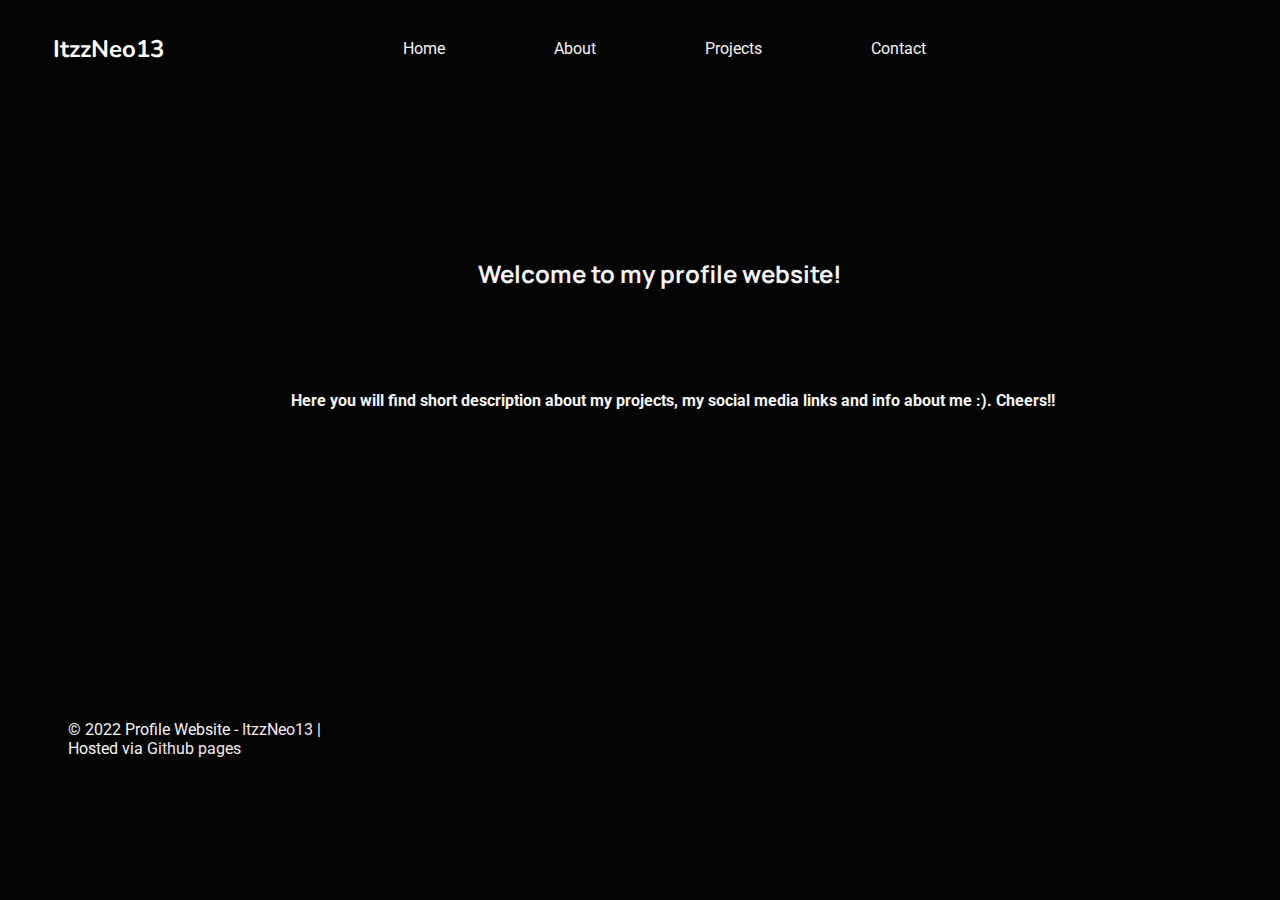
<file: index.html>
<!DOCTYPE html>
<html lang="eng">

    <head>
        <meta charset="UTF-8">
        <meta http-equiv="X-UA-Compatible" content="IE=edge">
        <meta name="viewport" content="width=device-width, initial-scale=1.0">
        <!--Font-->
        <link rel="preconnect" href="https://fonts.googleapis.com">
        <link rel="preconnect" href="https://fonts.gstatic.com" crossorigin>
        <link href="https://fonts.googleapis.com/css2?family=Manrope:wght@300&family=Nunito:wght@300&family=Roboto:wght@300&display=swap" rel="stylesheet">
        <link rel="stylesheet" href="./home/home.css">
        <title>Profile Website | Home</title>
        <link rel="shortcut icon" type="image/png" href="./assets/favicon.ico">
    </head>

<!-------Head End-------->
    <body>
        <div class="top">
            <div class="name">
                <h2>ItzzNeo13</h2>
            </div>
            <div class="links">
                <ul>
                    <a href="./index.html"><li>Home</li></a>
                    <a href="./about.html"><li id="abt">About</li></a>
                    <a href="./project.html"><li>Projects</li></a>
                    <a href="./contact.html"><li>Contact</li></a>
                </ul>
            </div>
        </div>
        </div>
        <br>
        <br>
        <br>
        <br>
        <br>
        <br>
        <br>
        <br>
        <div class="head">
            <div class="heading">
                <h2>Welcome to my profile website!</h2>
            </div>
            <br>

            <div class="intro">
                <h5>
                    <p>Here you will find short description about my projects, my social media links
                        and info about me :). Cheers!!</p>
                    
                </h5>
            </div>
        </div>
    <br>
    <br>
    <br>
<!--main content end-->
    </body>
    <footer>
        <div class="bottom">
            <div class="creds">
                <pre>
<p>© 2022 Profile Website - <a href="https://discord.com/users/756200102342688788">ItzzNeo13</a> |
Hosted via <a href="https://pages.github.com/">Github pages</a></p>
                </pre>
            </div>
    </div>
    </footer>
</html>
</file>
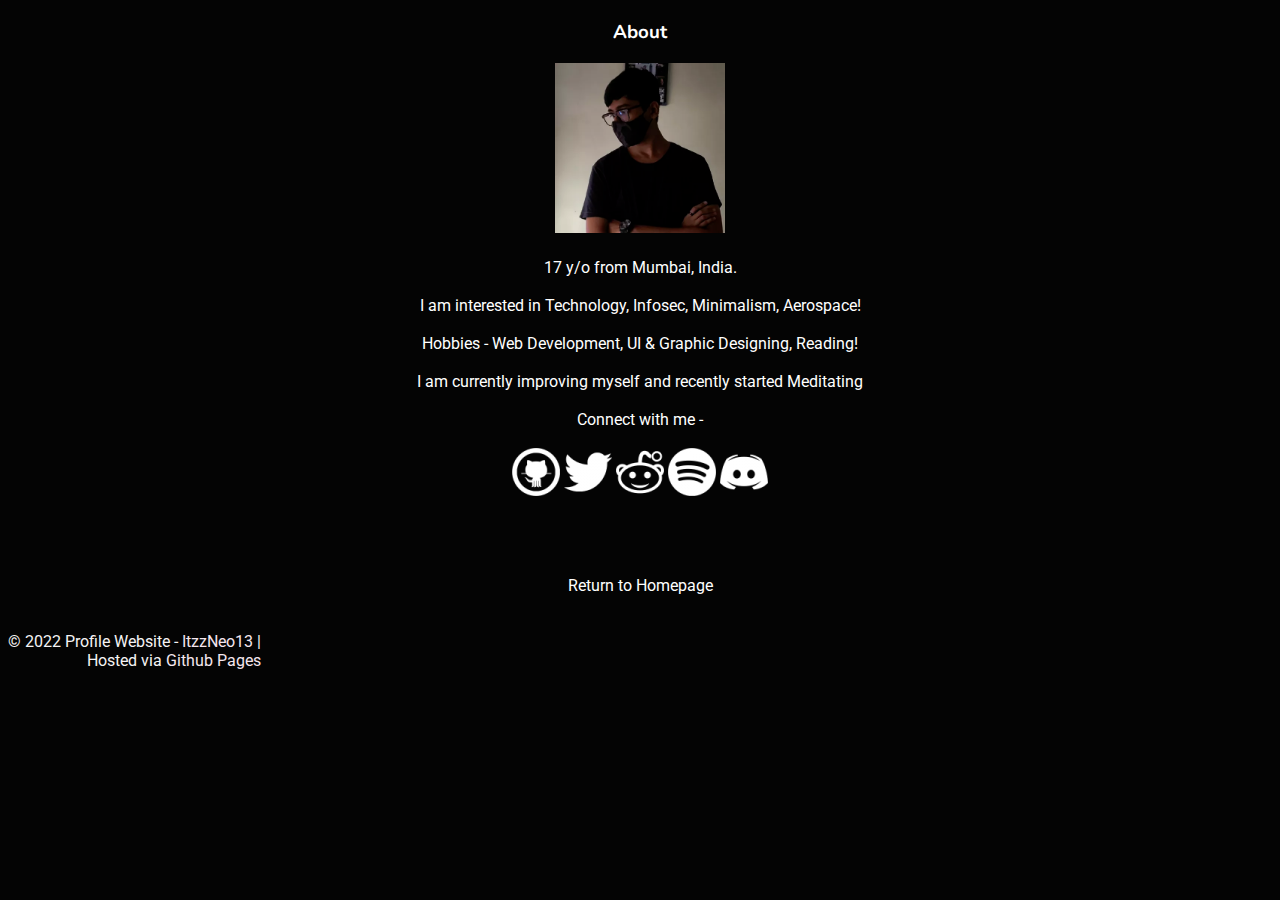
<file: about.html>
<!DOCTYPE html>
<html lang="eng">
    <head>
        <!--Font-->
        <link rel="preconnect" href="https://fonts.googleapis.com">
        <link rel="preconnect" href="https://fonts.gstatic.com" crossorigin>
        <link href="https://fonts.googleapis.com/css2?family=Manrope:wght@300&family=Nunito:wght@300&family=Roboto:wght@300&display=swap" rel="stylesheet">
        <link rel="stylesheet" href="./about/about.css">
        <title>Profile Website | About</title>
        <link rel="shortcut icon" type="image/png" href="./assets/favicon.ico">
    </head>
    <!--Header End-->
    <body>
        <h3>About</h3>
        <center><img id="pic" src="./Icons/Profile-Pic.png" alt="Profile-pic"></center>
        <p class="txt">17 y/o from Mumbai, India.
            <br>
            <br>
            I am interested in Technology, Infosec, Minimalism, Aerospace! 
            <br>
            <br>
            Hobbies - Web Development, UI & Graphic Designing, Reading!
            <br>
            <br>
            I am currently improving myself and recently started Meditating
            <br>
            <br>
            Connect with me -
            <br>
            <br>
            <a href="https://github.com/ItzzNeo13"><img src="./Icons/github.png" alt="GitHub"></a>
            <a href="https://twitter.com/ItzzNeo13"><img src="./Icons/twitter.png" alt="Twitter"></a>
            <a href="https://reddit.com/user/neomaster13"><img src="./Icons/reddit.png" alt="Reddit"></a>
            <a href="https://open.spotify.com/user/dc90xmqlj32pxk5pqxwdyxt8w"><img src="./Icons/spotify.png" alt="Spotify"></a>
            <a href="https://discord.gg/VbbnMzV9RZ"><img src="./Icons/discord.png" alt="Discord Server"></a>
            <br>
            <br>
            <br>
            <br>
            <br>
            <a id="home" href="index.html">Return to Homepage</a>
        </p>
        <!--Main content end-->
    </body>
    <footer>
        <div class="bottom">
            <div class="creds">
                <pre>
<p>© 2022 Profile Website - <a href="https://discord.com/users/756200102342688788">ItzzNeo13</a> |
Hosted via <a href="https://pages.github.com/">Github Pages</a></p>
                </pre>
            </div>
        </div>
    </footer>
</html>
</file>
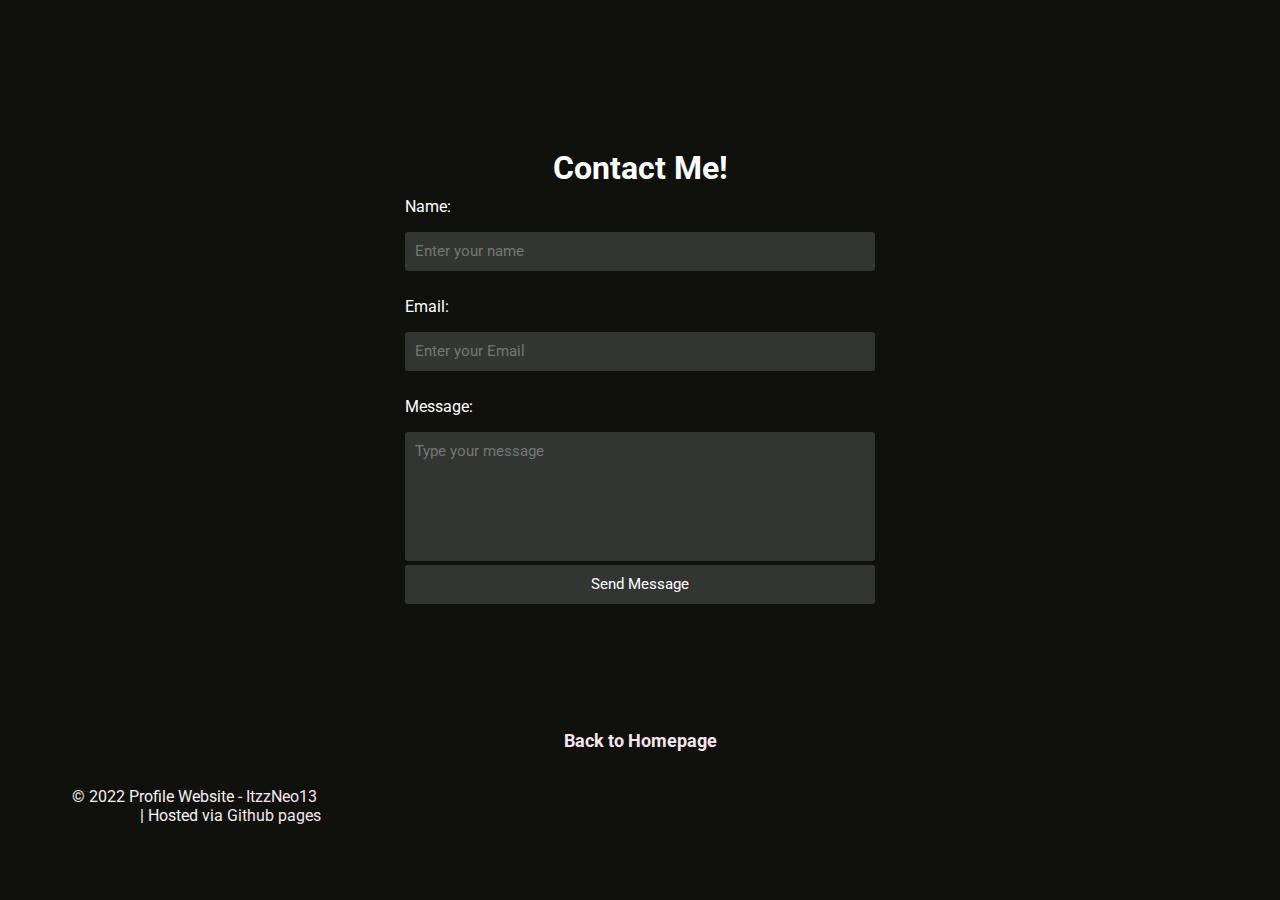
<file: contact.html>
<!DOCTYPE html>
<html lang="en">
<head>
        <!--Font-->
        <link rel="preconnect" href="https://fonts.googleapis.com">
        <link rel="preconnect" href="https://fonts.gstatic.com" crossorigin>
        <link href="https://fonts.googleapis.com/css2?family=Manrope:wght@300&family=Nunito:wght@300&family=Roboto:wght@300&display=swap" rel="stylesheet">
        <link rel="stylesheet" href="./contact/contact.css">
        <title>Profile Website | Contact</title>
        <link rel="shortcut icon" type="image/png" href="./assets/favicon.ico">
</head>
<body>
    <div id="overlay">
        <form action="https://formspree.io/f/xrgjoawd" method="POST">
            <h1 id="text">Contact Me!</h1>

            <label for="name" class="Ltag">Name:</label>
            <input type="text" name="name" id="name" placeholder="Enter your name" style="font-size: 15px;">
            <small class="error"></small>

            <label for="email"  class="Ltag">Email:</label>
            <input type="text" name="email" id="email" placeholder="Enter your Email" style="font-size: 15px;">
            <small class="error"></small>

            <label for="message" class="Ltag">Message:</label>
            <textarea id="message" name="message" placeholder="Type your message" rows="6" style="font-size: 15px;"></textarea>
            <small class="error"></small>

            <div class="center" class="Ltag">
                <input type="submit" value="Send Message" style="font-size: 15px;">
                <p id="success"></p>
            </div>
        </form>
<br>
<br>
<br>
<br>
        <center><h3 id="bth"><a href="index.html">Back to Homepage</a></h3></center>

    </div>
    <!-- <script src="./script/script.js"></script> -->
</body>
<br>
<br>
<br>
<footer>
    <div class="bottom">
        <div class="creds">
            <pre>
                <p>© 2022 Profile Website - <a href="https://discord.com/users/756200102342688788">ItzzNeo13</a> 
| Hosted via <a href="https://pages.github.com/">Github pages</a></p>
            </pre>
        </div>
    </div>
</footer>
</html>
</file>
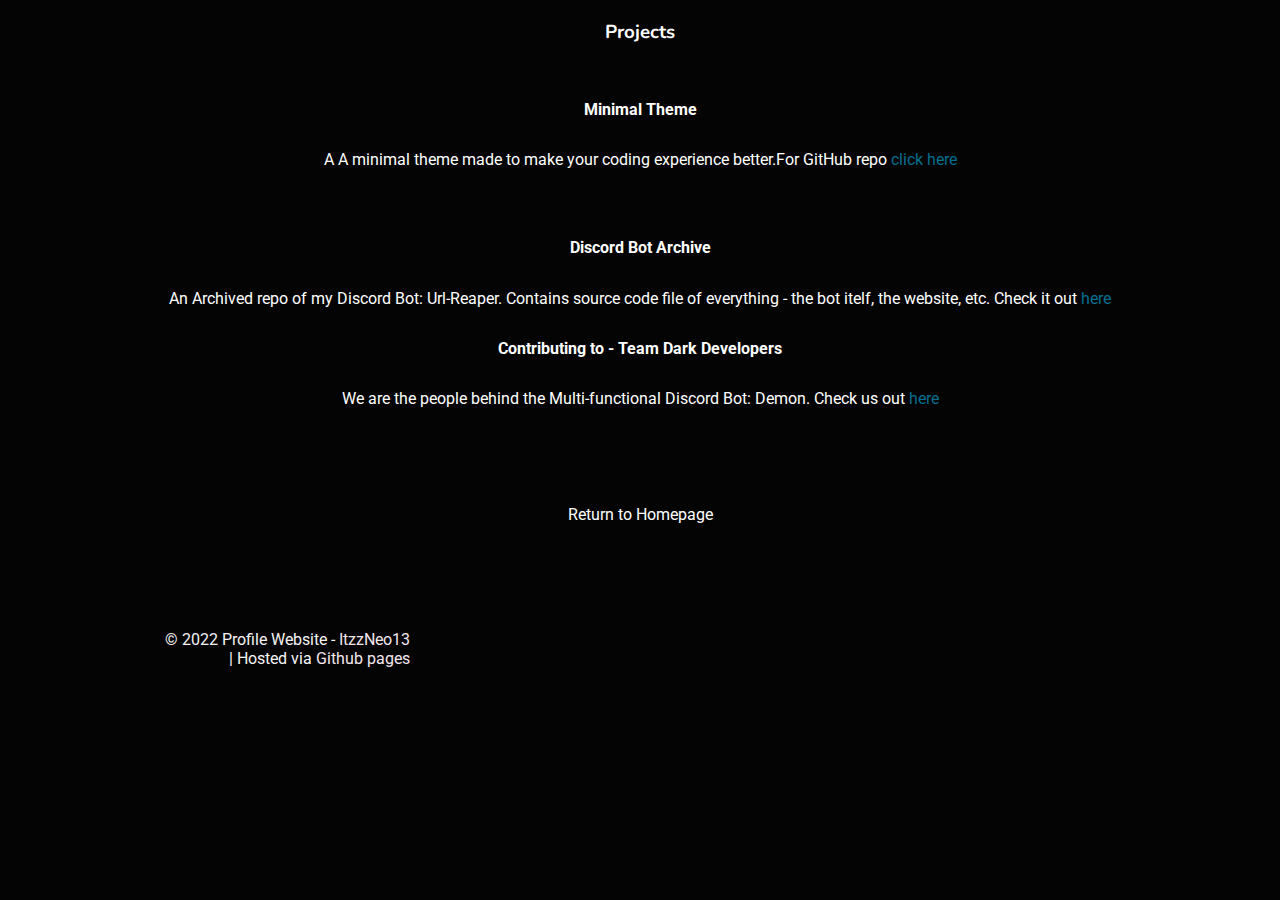
<file: project.html>
<!DOCTYPE html>
<html lang="en">
<head>
        <!--Font-->
        <link rel="preconnect" href="https://fonts.googleapis.com">
        <link rel="preconnect" href="https://fonts.gstatic.com" crossorigin>
        <link href="https://fonts.googleapis.com/css2?family=Manrope:wght@300&family=Nunito:wght@300&family=Roboto:wght@300&display=swap" rel="stylesheet">
        <link rel="stylesheet" href="./projects/project.css">
        <title>Profile Website | Project</title>
        <link rel="shortcut icon" type="image/png" href="./assets/favicon.ico">
</head>
<!-------Head End-------->
<body>
        <h3 id="title">Projects</h3>
        <h4>Minimal Theme</h4>
        <p>A A minimal theme made to make your coding experience better.For GitHub repo <a id="c1" href="https://github.com/ItzzNeo13/Minimal-Theme">click here</a></p>
        <br>
<!---------------------------->
        <h4>Discord Bot Archive</h4>
        <p>An Archived repo of my Discord Bot: Url-Reaper. Contains source code file of everything - the bot itelf, the website, etc. Check it out <a id="c2" href="https://github.com/ItzzNeo13/Discord-Bot-Archive">here</a></p>
        
<!---------------------------->
        <h4>Contributing to - Team Dark Developers</h4>
        <p>We are the people 
            behind the Multi-functional Discord Bot: Demon. Check us out <a id="c3" href="https://github.com/Team-Dark-Developers">here</a></p>
        <br>
        <br>
        <br>
        <br>
        <center><a id="home" href="index.html">Return to Homepage</a></center>
</body>
<br>
<br>
<br>
<br>
<!--Footer Starts-->
    <footer>
        <div class="creds">
            <pre>
                    <p>© 2022 Profile Website - <a href="https://discord.com/users/756200102342688788">ItzzNeo13</a>
| Hosted via <a href="https://pages.github.com/">Github pages</a></p>
            </pre>
           
        </div>
    </footer>

</html>
</file>
<file: home/home.css>
body{
    background-color: #040404;
}

.name h2{
    font-family: 'Nunito', sans-serif;
    color: #FFFFFF;
    margin-left: 45px;
    margin-top: 25px;
}


.top{
    width: 100%;
    height: 70px;
    display: grid;
    grid-template-columns: 250px auto;
}

.links ul li{
    display: inline-block;
    padding-left: 40px;
    margin-top: 15px;
    margin-left: 65px;
    color: #f5f3f4;
    font-family: 'Roboto', sans-serif;
}
.links ul li:hover{
    color: #d3d3d3;
}

.heading h2{
    display: inline-block;
    margin-left: 65px;
    margin-left: 40px;
    margin-top: 35px;
    color: #f5f3f4;
    font-family: 'Manrope', sans-serif;
}

.heading{
    width: 100%;
    height: 100px;
    text-align: center;
}

.intro h5{
    display: inline-block;
    margin-left: 65px;
    margin-top: 35px;
    font-size: medium;
    color: #f5f3f4;
    font-family: 'Roboto', sans-serif;
}

.intro{
    text-align: center;
}

.creds p{
    display: inline-block;
    margin-left: 60px;
    margin-top: 200px;
    font-size: medium;
    color: #f5f3f4;
    font-family: 'Roboto', sans-serif;
}

.creds p a{
    text-decoration: none;
    color: #f5e6ee;
}

@media screen and (max-width: 1024px){
    /* Header */
    .top{
        width: 100%;
        height: 150px;
        display: grid;
        grid-template-columns: 100%;
        grid-template-rows: 100px auto;
    }
    .name{
        text-align: center;
        font-size: 35px;
    }
    .links ul li{
       font-size: x-large;
       margin-left: 50px;
       margin-right: 50px;
    }

    /* Body */
    .heading{
        width: 100%;
        height: 300px;
        text-align: center;
    }
    .heading h2{
        display: inline-block;
        margin-top: 180px;
        color: #f5f3f4;
        font-family: 'Manrope', sans-serif;
        font-size: 40px;
        text-align: center;
    }
    .intro h5 p{
        display: inline-block;
        margin-left: 30px;
        margin-top: 35px;
        font-size: 30px;
        color: #f5f3f4;
        font-family: 'Roboto', sans-serif;
        
    }
   .intro h5{
       margin-left: 10px;
   }

   /* Bottom */
   .creds p{
    display: inline-block;
    margin-left: 45px;
    margin-top: 200px;
    font-size: 25px;
    color: #f5f3f4;
    font-family: 'Roboto', sans-serif;
}

}

@media screen and (max-width: 950px){
    .top{
        width: 100%;
        height: 150px;
        display: grid;
        grid-template-columns: 100%;
        grid-template-rows: 100px auto;
    }

    .links ul li{
        font-size: x-large;
        margin-left: 30px;
        margin-right: 30px;
    }

    .creds p{
        display: inline-block;
        margin-left: 45px;
        margin-top: 300px;
        font-size: 25px;
        color: #f5f3f4;
        font-family: 'Roboto', sans-serif;
    }

    .links ul{
        margin-top: 60px;
    }

}

@media screen and (max-width:770px){
    .links ul{
        margin-top: 50px;
        text-align: left;
        float: left;
        padding: 0px;
    }
}

@media screen and (max-width: 725px){
    .top{
        width: 100%;
        height: 150px;
        display: grid;
        grid-template-columns: 100%;
        grid-template-rows: auto;
    }
}

@media screen and (max-width:500px){
    .heading h2{
        display: inline-block;
        margin-top: 30px;
        margin-left: 30px;
        color: #f5f3f4;
        font-family: 'Manrope', sans-serif;
        font-size: 28px;
        text-align: left;
    }
    .heading{
        margin-top: 40px;
    }

    .intro{
        margin-top: 30px;
    }

    .intro h5{
        margin-top: -160px;
        
    }
    .intro h5 p{
        font-size: large;
        margin-top: -235px;
        padding: 20px;
        float: left;
        text-align: left;
    }

    .links ul{
        margin-top: 20px;
    }

    pre{
        height: 100px;
    }
    .creds p{
        margin-top: -20px;
        font-size: large;
    }
}

@media screen and (max-width:400px){
    .heading h2{
        font-size: 25px;
    }
}
</file>
<file: about/about.css>
body{
    background-color: #040404;
}

h3{
    text-align: center;
    color: #ffffff;
    font-family: 'Nunito', sans-serif;
}

#pic{
    align-self: center;
    /* margin-top: 20px; */
    /* margin-left: 602px; */
    /* margin-bottom: 20px; */
    width: 170px;
    height: 170px;
}

.txt{
    text-align: center;
    color: #ffffff;
    font-family: 'Roboto', sans-serif;
    padding: 5px 0 5px 0;
}

#home{
    text-decoration: none;
    text-align: center;
    color: #ffffff;
    font-family: 'Roboto', sans-serif;
}

.creds p{
    display: inline-block;
    text-align: end;
    /* margin-left: 60px; */
    /* margin-top: 200px; */
    font-size: medium;
    color: #f5f3f4;
    font-family: 'Roboto', sans-serif;
}

.creds p a{
    text-decoration: none;
    color: #f5e6ee;
}

@media screen and (max-width: 1024px) {
    body h3{
        font-size: xx-large;
        margin-top: 80px;
        margin-bottom: 80px;
    }
    body center{
        height: 250px;
    }
    body center #pic{
        width: auto;
        height: 250px;
    }
    body p{
        margin: 72px 180px;
        font-size: 26px;
    }

    /* Bottom */
    .bottom .creds pre{
        margin: 0;
        height: 150px;
        /* background-color: lightcoral; */
    }
    .bottom .creds pre p{
        font-size: 26px;
        text-align: left;
        margin-left: 60px;
    }
}
</file>
<file: contact/contact.css>
*{
    background-color: #10100D;
    font-family: 'Roboto', sans-serif;
    color: #ffffff;
    margin-top: -22px;
}

#overlay {
    width: 100%;
    height: 100%;
    position: auto;
    background-color: #10100D;
}

form {
    max-width: 550px;
    width: 90%;
    background: #10100d;
    margin: 17vh auto 0 auto;
    padding: 40px;
    border-radius: 5px;
    box-sizing: border-box;
}

h1 {
    margin: 0;
    text-align: center;
}

label {
    display: block;
    margin: 10px 0;
}

input, textarea {
    width: 100%;
    background: #333533;
    border: none;
    border-radius: 3px;
    padding: 10px;
    box-sizing: border-box;
    margin-top: 6px;
    margin-bottom: 16px;
    resize: none;
    outline: none;
    border: none;
    border-bottom: 1px solid #333533;
}

input [type="text"]:focus, textarea:focus {
    border-bottom: 1px solid #333533;
}

textarea::-webkit-scrollbar {
    width: 4px;
}

textarea::-webkit-scrollbar-thumb {
    background-color: #ffffff;
}

.center {
    text-align: center;
}

input [type="submit"] {
    background: #333533;
    margin-top: 30px;
    width: 90%;
    max-width: 200px;
    border: none;
    border-radius: 3px;
    padding: 10px;
    color: #ffffff;
    cursor: pointer;
    border-radius: 3px;
    /* background: linear-gradient(to right, #130505, #ffffff); */
}

h3 a{
    font-size: 18px;
    text-decoration: none;
    color: #f5e6ee;

}

.creds p{
    display: inline-block;
    text-align: end;
    /* margin-left: 60px; */
    /* margin-top: 200px; */
    font-size: medium;
    color: #f5f3f4;
    font-family: 'Roboto', sans-serif;
}

.creds p a{
    text-decoration: none;
    color: #f5e6ee;
}
.error {
    color: #ff0000;
}

.error-border {
    border-bottom: 1px solid #ff0000;
}

#success {
    color: green;
    margin-top: 3px;
}

@media screen and (max-width: 1024px) {
    .Ltag{
        font-size: 20px;
    }

    #bth a{
        font-size: 30px;
        margin: 50px;
    }

    .creds p{
        text-align: left;
        float: left;
        font-size: 30px;
        margin: 50px;
        margin-top: 419px;
    }
}
</file>
<file: projects/project.css>
body{
    background-color: #040404;
}

h3{
    text-align: center;
    color: #ffffff;
    font-family: 'Nunito', sans-serif;
    margin-bottom: 50px;
}

h4{
    text-align: center;
    /* margin-right: 40px; */
    color: #ffffff;
    font-family: 'Roboto', sans-serif;
    padding: 5px 0 5px 0;
}


p{
    text-align: center;
    color: #ffffff;
    font-family: 'Roboto', sans-serif;
    padding: 5px 0 5px 0;
    margin-bottom: 20px;
}

#c1{
    text-align: center;
    text-decoration: none;
    color: #046E8F;
    font-family: 'Roboto', sans-serif;
    padding: 5px 0 5px 0;
}

#c2{
    text-align: center;
    text-decoration: none;
    color: #046E8F;
    font-family: 'Roboto', sans-serif;
    padding: 5px 0 5px 0;
}

#c3{
    text-align: center;
    text-decoration: none;
    color: #046E8F;
    font-family: 'Roboto', sans-serif;
    padding: 5px 0 5px 0; 
}

#home{
    text-align: center;
    text-decoration: none;
    color: #ffffff;
    font-family: 'Roboto', sans-serif;
}

.creds p{
    display: inline-block;
    text-align: end;
    font-size: medium;
    color: #f5f3f4;
    font-family: 'Roboto', sans-serif;
}

.creds p a{
    text-decoration: none;
    color: #f5e6ee;
}

@media screen and (max-width: 1024px) {
    h3{
        text-align: center;
        color: #ffffff;
        font-family: 'Nunito', sans-serif;
        margin: 95px;
        font-size: xx-large;
    }

    h4{
        text-align: center;
        font-size: 34px;
        color: #ffffff;
        font-family: 'Roboto', sans-serif;
        padding: 5px 0 5px 0;
    }

    #home{
        font-size: xx-large;
        margin: 30px;
    }

    .creds p{
        text-align: left;
        float: left;
        font-size: xx-large;
        color: #f5f3f4;
        font-family: 'Roboto', sans-serif;
        font-size: 30px;
    }

    p{
        text-align: center;
        font-size: xx-large;
        color: #ffffff;
        font-family: 'Roboto', sans-serif;
        margin-left: 65px;
        margin-right: 65px;
    }
}
</file>
